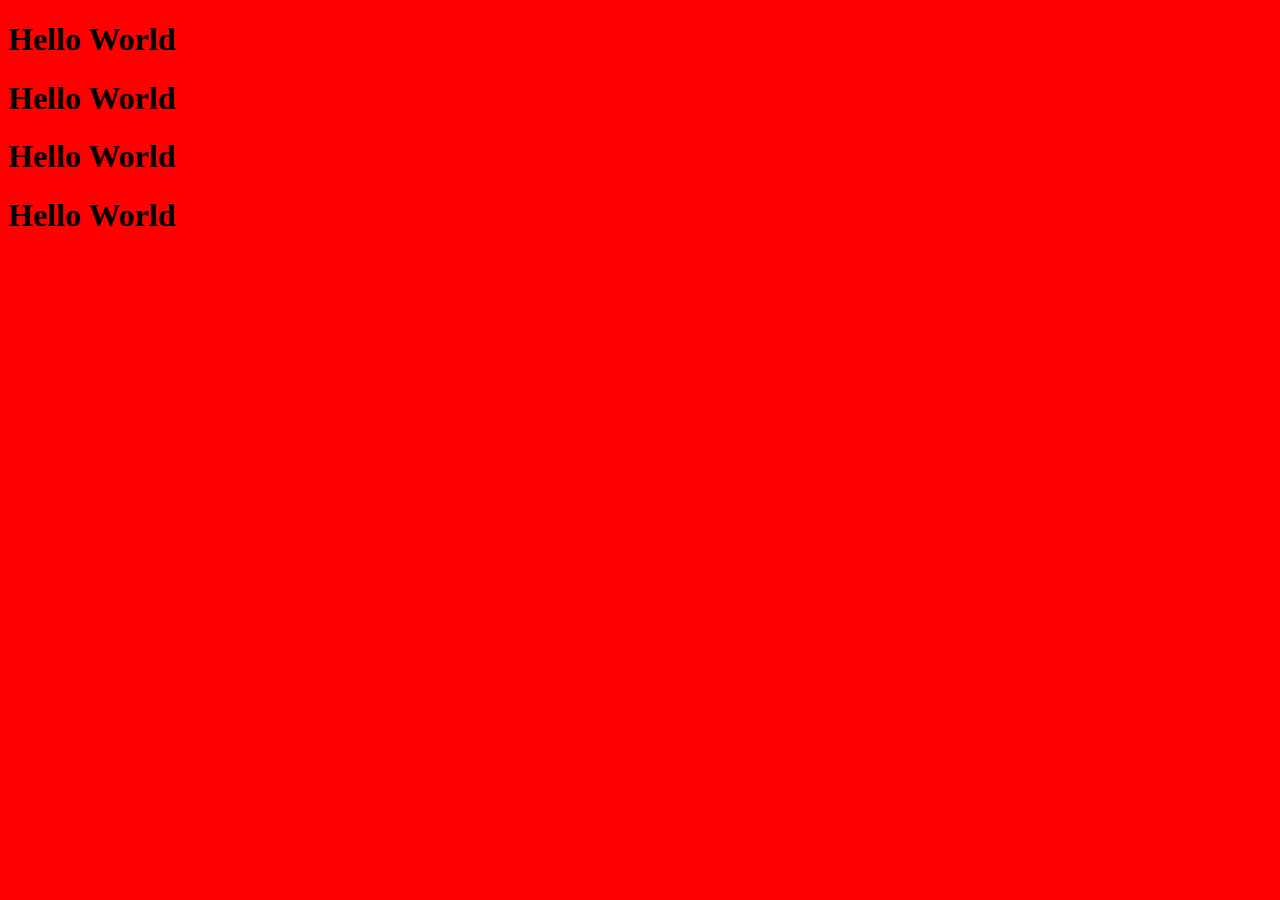
<file: index.html>
<!DOCTYPE html>
<html lang="en">

<head>
    <meta charset="UTF-8">
    <meta name="viewport" content="width=device-width, initial-scale=1.0">
    <title>Document</title>
    <link rel="stylesheet" href="index.css">
</head>

<body>
    <h1>Hello World</h1>
    <h1>Hello World</h1>
    <h1>Hello World</h1>
    
    <h1>Hello World</h1>

</body>

</html>
</file>
<file: index.css>
body{
    background-color: red;
}
</file>
